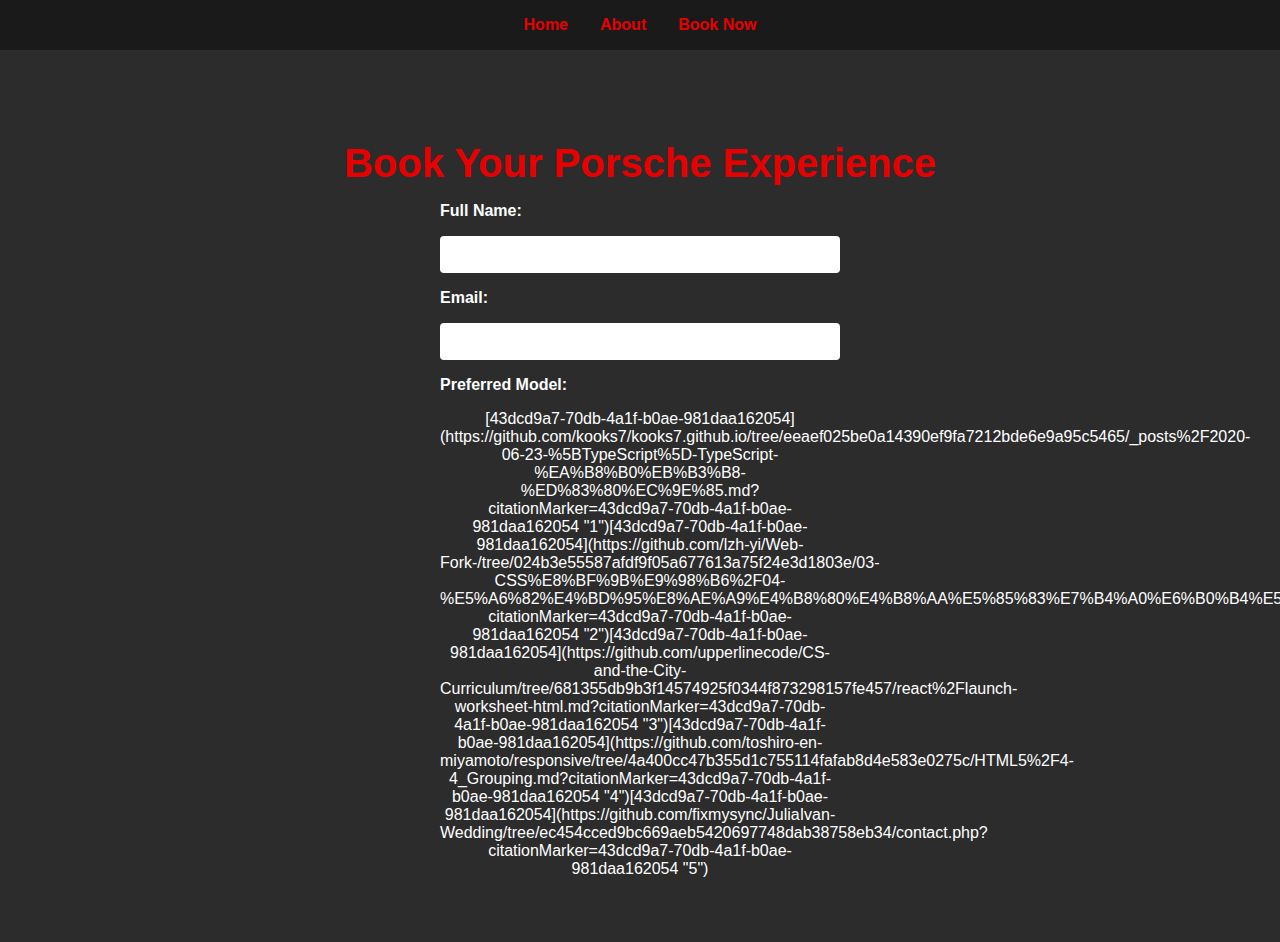
<file: registration.html>
<!DOCTYPE html>
<html lang="en">
<head>
  <meta charset="UTF-8" />
  <meta name="viewport" content="width=device-width, initial-scale=1.0" />
  <title>Book Your Porsche</title>
  <style>
    body {
      margin: 0;
      font-family: 'Helvetica Neue', sans-serif;
      background-color: #2c2c2c;
      color: #fff;
    }
    nav {
      background-color: #1a1a1a;
      padding: 1rem;
      text-align: center;
    }
    nav ul {
      list-style: none;
      display: flex;
      justify-content: center;
      gap: 2rem;
      margin: 0;
      padding: 0;
    }
    nav a {
      color: #e60000;
      text-decoration: none;
      font-weight: bold;
    }
    nav a:hover {
      color: #ff1a1a;
    }
    section {
      padding: 4rem 2rem;
      text-align: center;
    }
    h1 {
      font-size: 2.5rem;
      color: #e60000;
      margin-bottom: 1rem;
    }
    form {
      display: flex;
      flex-direction: column;
      gap: 1rem;
      max-width: 400px;
      margin: 0 auto;
    }
    label {
      text-align: left;
      font-weight: bold;
    }
    input, select {
      padding: 0.6rem;
      border: none;
      border-radius: 4px;
      font-size: 1rem;
    }
    .btn {
      background-color: #e60000;
      color: white;
      padding: 0.8rem 1.5rem;
      border: none;
      border-radius: 5px;
      font-weight: bold;
      cursor: pointer;
    }
    .btn:hover {
      background-color: #ff1a1a;
    }
    footer {
      text-align: center;
      padding: 2rem;
      font-size: 0.9rem;
      color: #aaa;
    }
  </style>
</head>
<body>

  <nav>
    <ul>
      <li><a href="index.html">Home</a></li>
      <li><a href="about.html">About</a></li>
      <li><a href="registration.html">Book Now</a></li>
    </ul>
  </nav>

  <section>
    <h1>Book Your Porsche Experience</h1>
    <form>
      <label for="name">Full Name:</label>
      <input type="text" id="name" name="name" required />

      <label for="email">Email:</label>
      <input type="email" id="email" name="email" required />

      <label for="model">Preferred Model:</label>
      [43dcd9a7-70db-4a1f-b0ae-981daa162054](https://github.com/kooks7/kooks7.github.io/tree/eeaef025be0a14390ef9fa7212bde6e9a95c5465/_posts%2F2020-06-23-%5BTypeScript%5D-TypeScript-%EA%B8%B0%EB%B3%B8-%ED%83%80%EC%9E%85.md?citationMarker=43dcd9a7-70db-4a1f-b0ae-981daa162054 "1")[43dcd9a7-70db-4a1f-b0ae-981daa162054](https://github.com/lzh-yi/Web-Fork-/tree/024b3e55587afdf9f05a677613a75f24e3d1803e/03-CSS%E8%BF%9B%E9%98%B6%2F04-%E5%A6%82%E4%BD%95%E8%AE%A9%E4%B8%80%E4%B8%AA%E5%85%83%E7%B4%A0%E6%B0%B4%E5%B9%B3%E5%9E%82%E7%9B%B4%E5%B1%85%E4%B8%AD%EF%BC%9F.md?citationMarker=43dcd9a7-70db-4a1f-b0ae-981daa162054 "2")[43dcd9a7-70db-4a1f-b0ae-981daa162054](https://github.com/upperlinecode/CS-and-the-City-Curriculum/tree/681355db9b3f14574925f0344f873298157fe457/react%2Flaunch-worksheet-html.md?citationMarker=43dcd9a7-70db-4a1f-b0ae-981daa162054 "3")[43dcd9a7-70db-4a1f-b0ae-981daa162054](https://github.com/toshiro-en-miyamoto/responsive/tree/4a400cc47b355d1c755114fafab8d4e583e0275c/HTML5%2F4-4_Grouping.md?citationMarker=43dcd9a7-70db-4a1f-b0ae-981daa162054 "4")[43dcd9a7-70db-4a1f-b0ae-981daa162054](https://github.com/fixmysync/JuliaIvan-Wedding/tree/ec454cced9bc669aeb5420697748dab38758eb34/contact.php?citationMarker=43dcd9a7-70db-4a1f-b0ae-981daa162054 "5")<select id="model"
</file>
